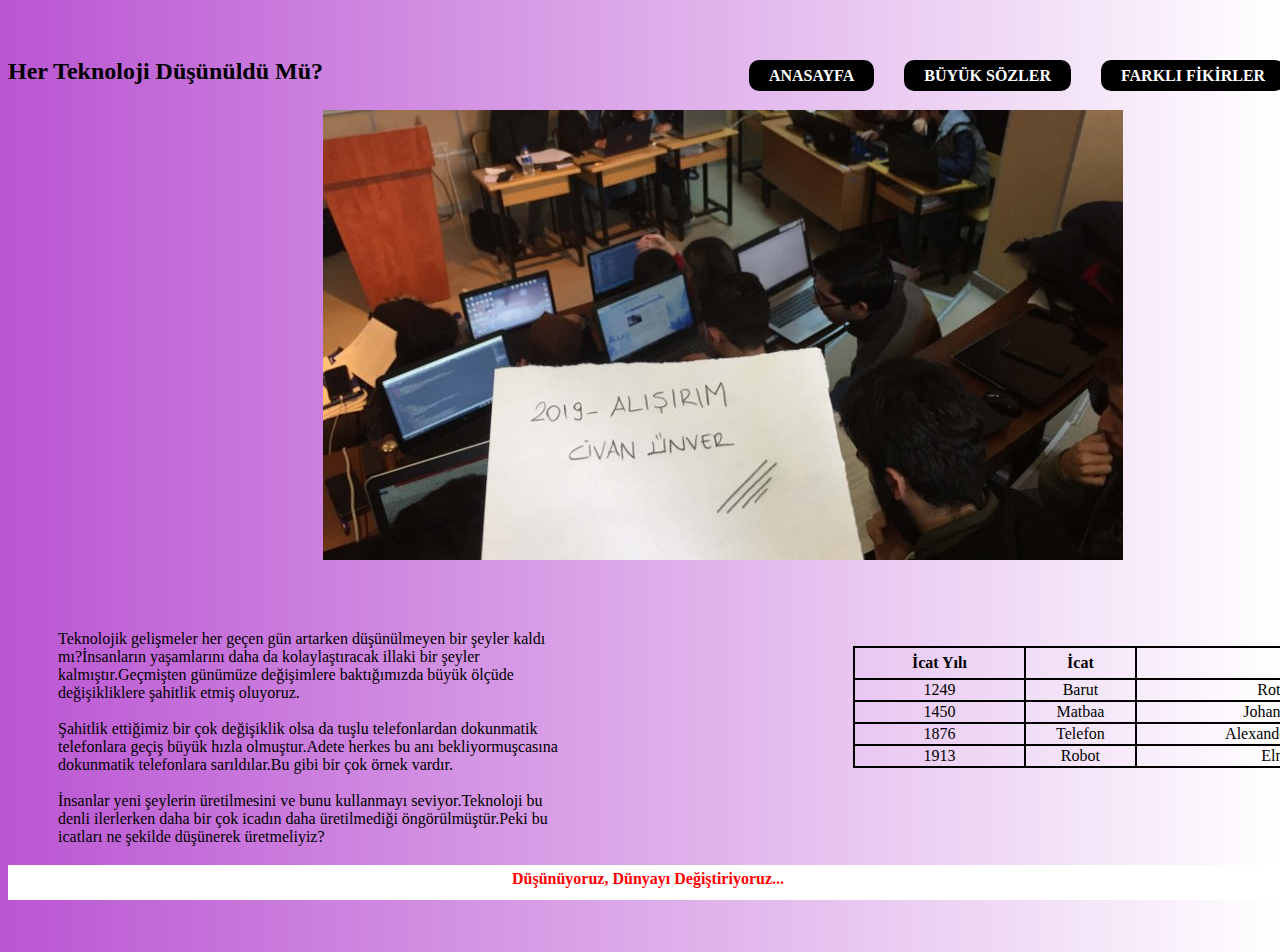
<file: index.html>
<!DOCTYPE html>
<html lang="en">
<head>
    <meta charset="UTF-8">
    <title>HER TEKNOLOJİ DÜŞÜNÜLDÜ MÜ?</title>
    <link rel="stylesheet" href="style.css" type="text/css">
</head>
<body>

<div class="alan">

    <div class="header">
        <h2>Her Teknoloji Düşünüldü Mü?</h2>
		
        <div class="menu">
            <ul>
                <li><a href="index.html">ANASAYFA</a></li>
                <li><a href="buyuksozler.html">BÜYÜK SÖZLER</a></li>
                <li><a href="farklifikirler.html">FARKLI FİKİRLER</a></li>
				<li><a href="vizyonumuz.html">VİZYONUMUZ</a></li>
                
             
            </ul>
        </div>
    </div>
	
    <div class="content">
        <img src="images/resim1.jpg" alt="öğrenciler">
    </div>

    <div class="paragraf">
        <p>Teknolojik gelişmeler her geçen gün artarken düşünülmeyen bir şeyler kaldı mı?İnsanların yaşamlarını daha da
		kolaylaştıracak illaki bir şeyler kalmıştır.Geçmişten günümüze değişimlere baktığımızda büyük ölçüde değişikliklere
		şahitlik etmiş oluyoruz.<br><br>Şahitlik ettiğimiz bir çok değişiklik olsa da tuşlu telefonlardan dokunmatik telefonlara geçiş
		büyük hızla olmuştur.Adete herkes bu anı bekliyormuşcasına dokunmatik telefonlara sarıldılar.Bu gibi bir çok örnek vardır.
		<br><br>İnsanlar yeni şeylerin üretilmesini ve bunu kullanmayı seviyor.Teknoloji bu denli ilerlerken daha bir çok icadın daha
		üretilmediği öngörülmüştür.Peki bu icatları ne şekilde düşünerek üretmeliyiz?<br><br><br><br><br><br>
</p>
		<p>
		
	
        <table>
            <tr>
                <th>İcat Yılı</th>
                <th>İcat</th>
                <th>Mucit</th>
            </tr>
            <tr>
                <td>1249</td>
                <td>Barut</td>
                <td>Rotger Bacon</td>
            </tr>
            <tr>
                <td>1450</td>
                <td>Matbaa</td>
                <td>Johann Gutenberg</td>
            </tr>
            <tr>
                <td>1876</td>
                <td>Telefon</td>
                <td>Alexander Graham Bell</td>
            </tr>
            <tr>
                <td>1913</td>
                <td>Robot</td>
                <td>Elmer Spery</td>
            </tr>
        </table>
    </div>
</div>



<div class="footer">
    <center>Düşünüyoruz, Dünyayı Değiştiriyoruz...</center>
</div>

</body>
</html>
</file>
<file: style.css>
body {
    background-image: linear-gradient(-90deg, white, mediumorchid);    #ARKAPLAN RENGİ
    
	margin: auto;
}
.alan {
    width: 1460px;
    margin: auto;
    padding-top:0px;
	padding-right:0px;
}
.header h2{
    color: black;
    padding-top: 30px;
    font size: 75px;
	font style: italic;
    float: left;
}
.menu {
    float: right;
    margin-top: 43px;
}
.menu ul {
    list-style-type: none;
}
.menu ul li{
    float: left;
    padding-left: 30px;
}
.menu ul li a{
    text-decoration: none;
    color: white;
    font-weight: bold;
    background-color: black;
    padding: 7px 20px;
    border-radius: 10px;
}
.menu ul li a:hover{
    background-color: black;
}
.content img{
    padding-top: 25px;
	padding-right: 130px
;
}
.metin {
	padding-left:250px;
}
.paragraf {
    padding-top: 50px;
	padding-left: 50px;
}

.paragraf p {
    width: 515px;
    color: black;
    float: left;
}
.paragraf table {
    margin-top: 0px;
    margin-left: 0px;
    float: right;
    width: 615px;
    padding-top: 20px;
	padding-right: 50px;
    border-collapse: collapse;
}
.paragraf table th{
    text-align: center;
    font-weight: bold;
    color: black;
    border: 2px solid black;
    border-collapse: collapse;
    padding: 6px 12px;
}
.paragraf table tr {
    border-collapse: collapse;
}
.paragraf table td{
    border: 2px solid black;
    border-collapse: collapse;
    color: black;
    text-align: center;
}

.video {
	widht: 450px;

}
.footer {
    height: 30px;
    background-color: white;
    color: red;
    font-weight: bold;
    width: 100%;
    position: fixed;
    bottom: 0;
   
	padding-top: 5px;
}
.hakkimizdacontent {
    text-align: center;
    padding-top: 200px;
    color: chocolate;
}
.iletişim{
    background: chocolate;
    width:990px;
    min-height:400px;
    float:left;
    margin-top:50px;
    margin-bottom:100px;
    color: white;
}

.iletişim form {
    padding-top: 50px;
    padding-right: 60px;
    padding-left: 60px;
}
</file>
